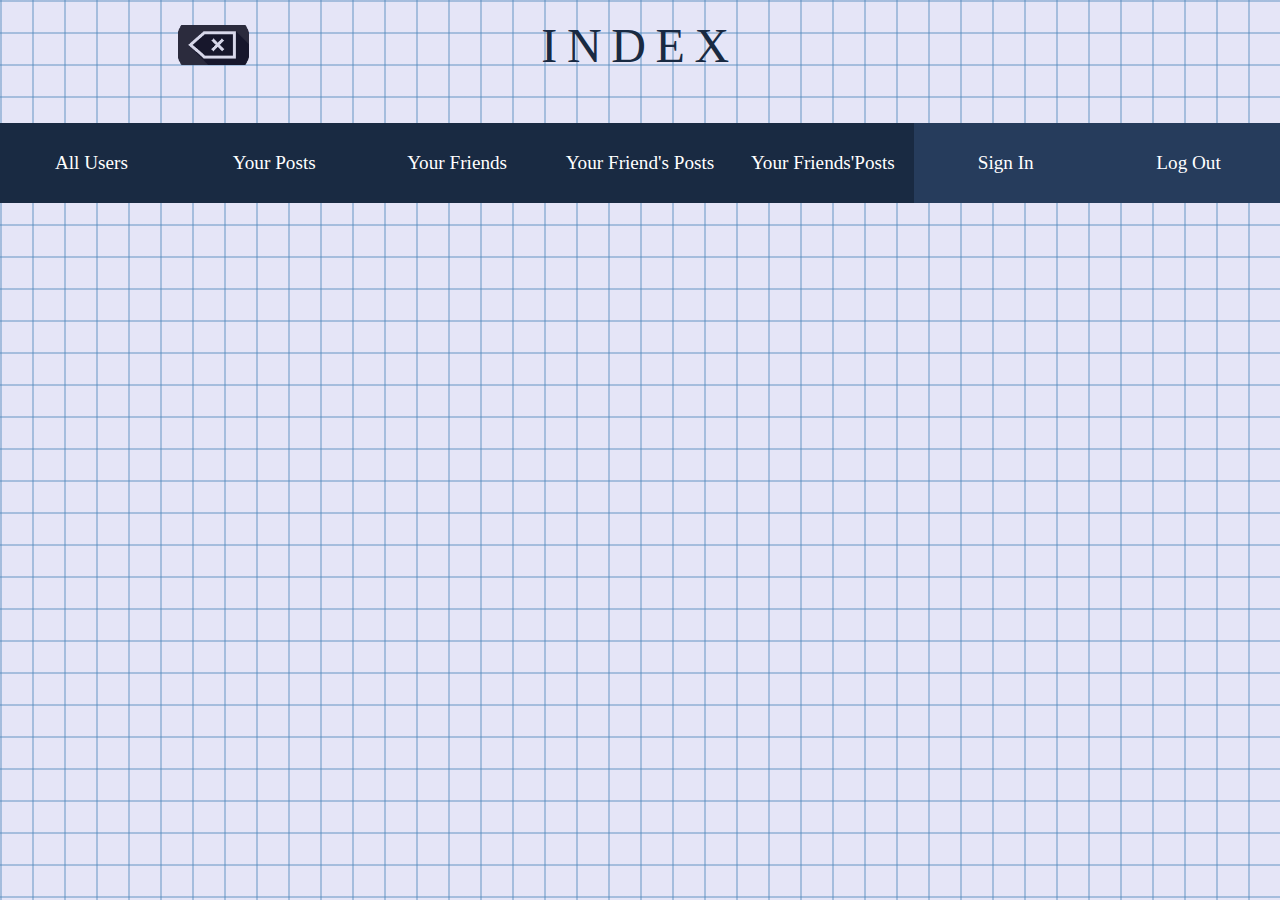
<file: server/index/index.html>
<!DOCTYPE html>
<html lang="en">

<head>
    <meta charset="UTF-8">
    <meta http-equiv="X-UA-Compatible" content="IE=edge">
    <meta name="viewport" content="width=device-width, initial-scale=1.0">
    <title>Document</title>
    <link rel="stylesheet" href="css/style.css">
</head>

<body class="body">

    <header class="header">
        <button id="btn-index" class="btn-index"><img src="back.png" class="btn-index__img"></button>
        <h1 id="title" class="title">Index</h1>
    </header>

    <nav id="nav" class="nav">
        <button id="btn-Users" class="nav__btn nav__btn--users">All Users</button>
        <button id="btn-User-Posts" class="nav__btn nav__btn--user-posts">Your Posts</button>
        <button id="btn-User-Friends" class="nav__btn nav__btn--user-friends">Your Friends</button>
        <button id="btn-Friend-Posts" class="nav__btn nav__btn--friend-posts">Your Friend's Posts</button>
        <button id="btn-Friends-Posts" class="nav__btn nav__btn--friends-posts">Your Friends'Posts</button>
        <button id="btn-SignIn" class="nav__btn nav__btn--special">Sign In</button>
        <button id="btn-LogOut" class="nav__btn nav__btn--special">Log Out</button>
    </nav>

    <main id="main" class="main">

    </main>

    <script src="index.js"></script>
</body>


</html>
</file>
<file: server/index/css/style.css>
.body{background-color:#e5e5f7;background-image:linear-gradient(#548abc71, 1.6px, transparent 1.6px),linear-gradient(to right, #548abc71 1.6px, #e5e5f7 1.6px);background-size:32px 32px;margin:0;padding:20px 0px;color:#192a42}.header{display:grid;grid-template-columns:repeat(3, 1fr)}.header .btn-index{top:60px;left:100px;border:none;background-color:transparent;cursor:pointer}.header .btn-index .btn-index__img{height:30px;transition:.2s}@media only screen and (min-width: 900px){.header .btn-index .btn-index__img{height:40px}}.header .btn-index .btn-index__img:hover{opacity:.8}.header .title{font-family:"Hoefler Text",Georgia,"Times New Roman",serif;font-weight:normal;font-size:1.8em;letter-spacing:.2em;line-height:1.1em;margin:0px;text-align:center;text-transform:uppercase}@media only screen and (min-width: 600px){.header .title{font-size:2.5em}}@media only screen and (min-width: 1200px){.header .title{font-size:3em}}.nav{display:flex;flex-direction:column;position:relative;top:50px;background-color:#192a42}@media only screen and (min-width: 600px){.nav{display:grid;grid-template-columns:repeat(7, 1fr);height:80px}}.nav .nav__btn{padding:5px 0;cursor:pointer;border:none;background-color:transparent;font-family:"Hoefler Text",Georgia,"Times New Roman",serif;font-size:1.2em;color:#fff;transition:.4s}.nav .nav__btn:hover{background-color:#fff;color:#192a42}.nav .nav__btn--special{background-color:#263c5c}.main{padding:10px 0px}@media only screen and (min-width: 1200px){.main{padding:10px 50px}}@media only screen and (min-width: 1500px){.main{padding:10px 100px}}.main .list-principal{margin:50px;padding:20px;display:flex;flex-direction:column;border:3px solid #263c5c;list-style-type:none;font-size:.6em;align-items:center}@media only screen and (min-width: 600px){.main .list-principal{font-size:.8em;display:grid;grid-template-columns:repeat(3, 1fr);justify-items:center}}@media only screen and (min-width: 900px){.main .list-principal{font-size:1.2em}}@media only screen and (min-width: 1200px){.main .list-principal{margin:70px;font-size:1.5em}}.main .list-principal .list-principal__post-label{text-align:center;width:100%;grid-column:1/4;border-top:2px solid #263c5c;border-bottom:2px solid #263c5c}.main .list-principal .list-principal__list-secundary{justify-content:space-between;justify-self:stretch;grid-column:1/4;display:flex;flex-direction:column;padding:0}.main .list-principal .list-principal__list-aux{padding:0;grid-column:1/4;display:flex;flex-direction:column;list-style-type:none;align-items:center}@media only screen and (min-width: 600px){.main .list-principal .list-principal__list-aux{display:grid;grid-template-columns:repeat(3, 1fr);justify-items:center}}@media only screen and (min-width: 1200px){.main .list-principal .list-principal__list-aux{padding:0px 50px}}.form{width:250px;padding:20px;position:absolute;top:50%;left:50%;transform:translate(-50%, -50%);background:#263c5c;text-align:center;border-radius:22px;color:#fff;font-size:1.5em}.form .form__input-text{font-size:.5em;border:0;background:none;display:block;margin:5px auto;text-align:center;border:2px solid #fff;padding:14px 10px;width:200px;outline:none;color:#fff;border-radius:22px}.form .form__submit{border:0;background:none;display:block;margin:5px auto;text-align:center;border:2px solid #fff;padding:14px 40px;outline:none;color:#fff;border-radius:22px;cursor:pointer}@media only screen and (min-width: 600px){.form{font-size:2em;width:300px}}/*# sourceMappingURL=style.css.map */
</file>
